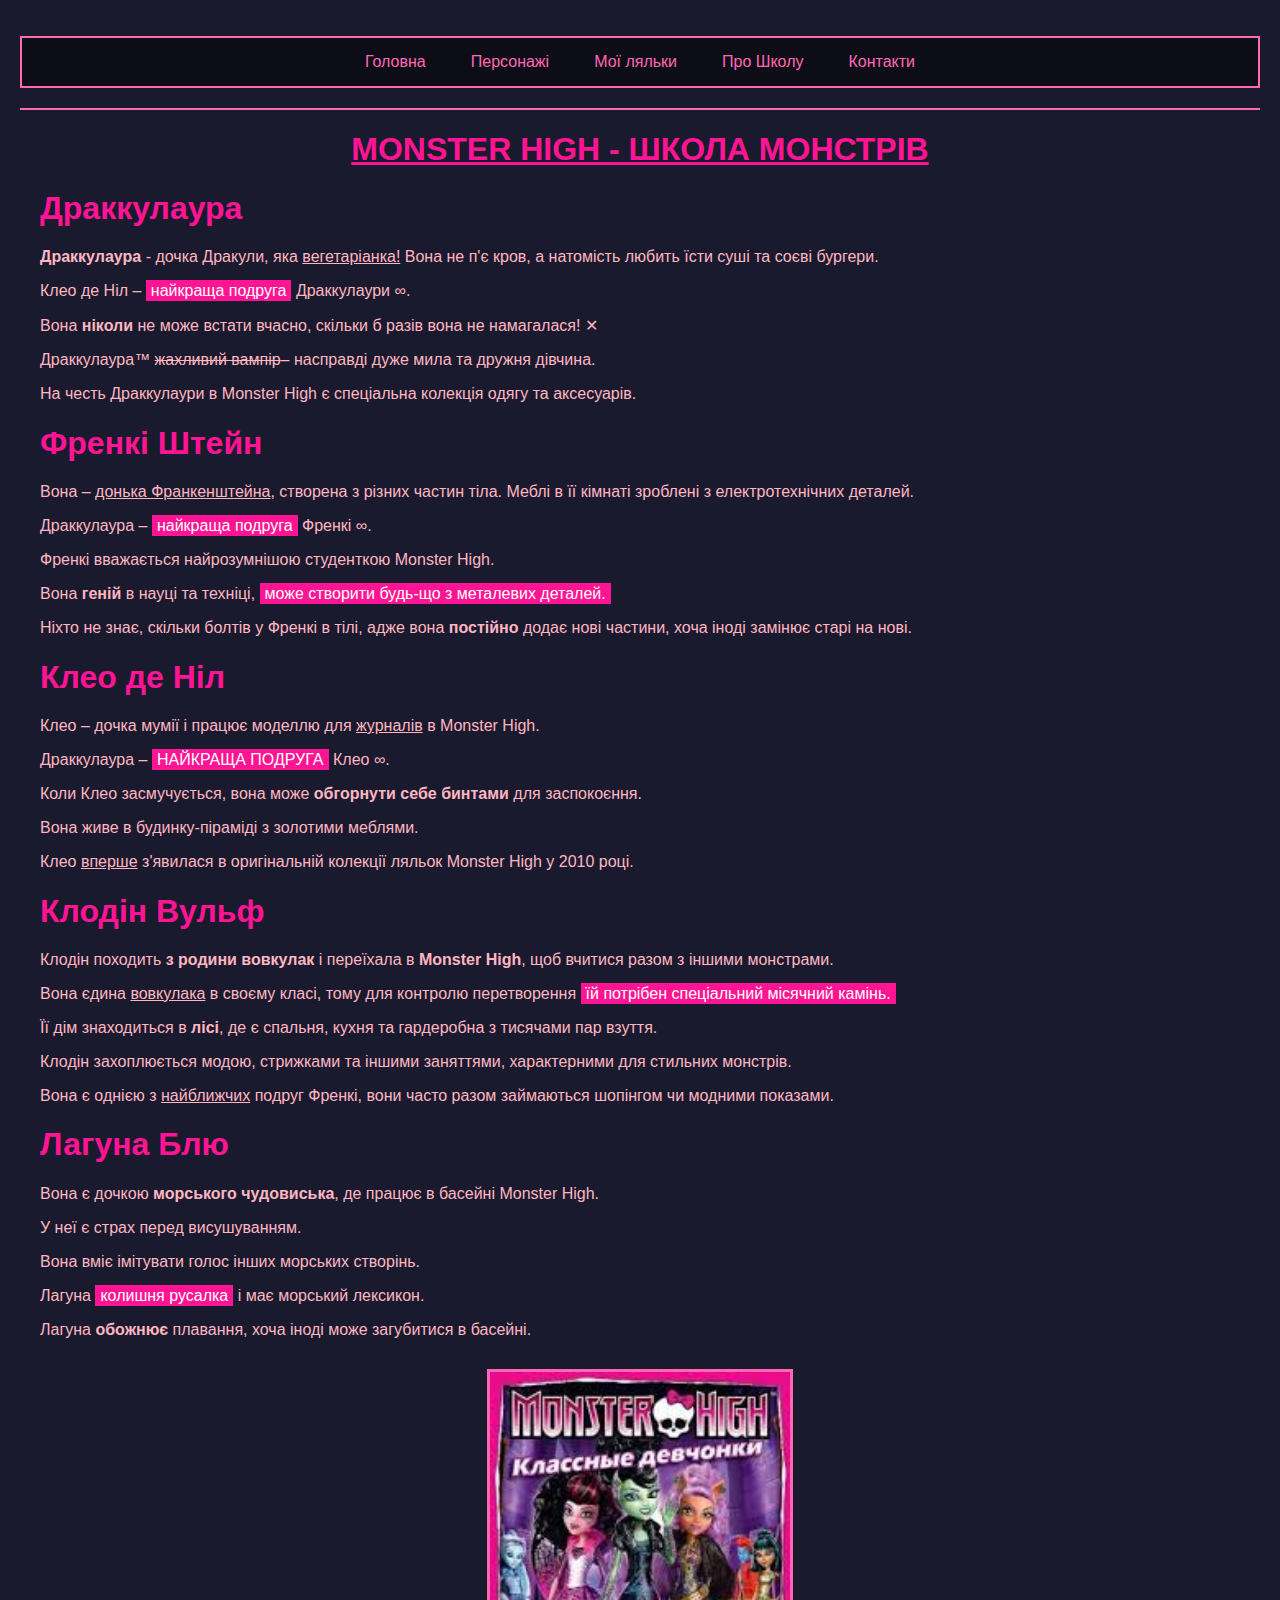
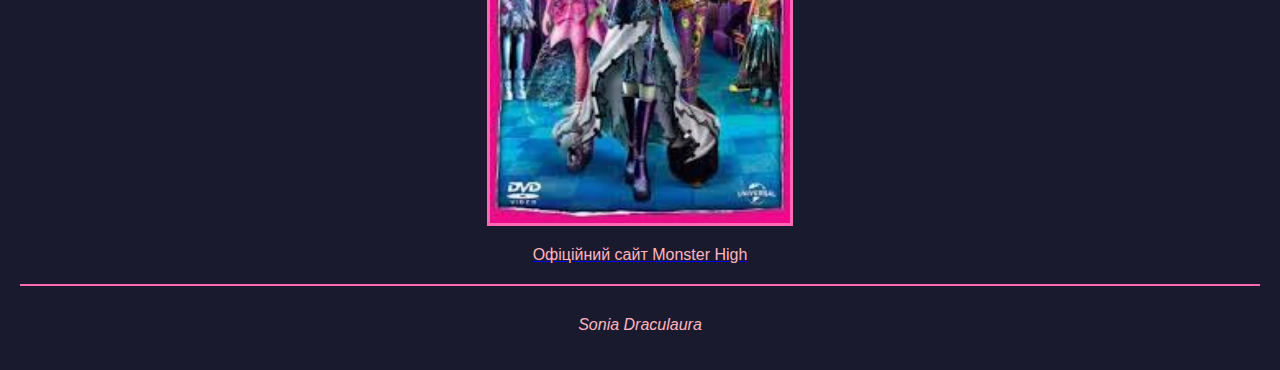
<file: index.html>
<!DOCTYPE html>
<html lang="uk">
<head>
    <meta charset="UTF-8">
    <meta name="viewport" content="width=device-width, initial-scale=1.0">
    <title>Monster High - Головна</title>
    <link rel="stylesheet" href="./assets/css/style.css">
</head>
<body>
       <header>
              <nav>
                     <ul class="navigations">
                            <li><a href="index.html">Головна</a></li>
                            <li><a href="personazhi.html">Персонажі</a></li>
                            <li><a href="galereya.html">Мої ляльки</a></li>
                            <li><a href="shkola.html">Про Школу</a></li>
                            <li><a href="kontakti.html">Контакти</a></li>
                     </ul>
              </nav>
       </header>

       <hr>

       <main class="container">
              <h1 class="text-center"><u>MONSTER HIGH - ШКОЛА МОНСТРІВ</u></h1>

              <h1>Драккулаура</h1>
              <p><strong>Драккулаура</strong> - дочка Дракули, яка <u>вегетаріанка!</u> Вона не п'є кров, а натомість любить їсти суші та соєві бургери.</p>
              <p>Клео де Ніл – <mark>найкраща подруга</mark> Драккулаури ∞.</p>
              <p>Вона <strong>ніколи</strong> не може встати вчасно, скільки б разів вона не намагалася! ✕</p>
              <p>Драккулаура™ <s>жахливий вампір</s>– насправді дуже мила та дружня дівчина.</p>
              <p>На честь Драккулаури в Monster High є спеціальна колекція одягу та аксесуарів.</p>

              <h1>Френкі Штейн</h1>
              <p>Вона – <u>донька Франкенштейна</u>, створена з різних частин тіла. Меблі в її кімнаті зроблені з електротехнічних деталей.</p>
              <p>Драккулаура – <mark>найкраща подруга</mark> Френкі ∞.</p>
              <p>Френкі вважається найрозумнішою студенткою Monster High. </p>
              <p>Вона <strong>геній</strong> в науці та техніці, <mark>може створити будь-що з металевих деталей.</mark></p>
              <p>Ніхто не знає, скільки болтів у Френкі в тілі, адже вона <strong>постійно</strong> додає нові частини, хоча іноді замінює старі на нові.</p>

              <h1>Клео де Ніл</h1>
              <p>Клео – дочка мумії і працює моделлю для <u>журналів</u> в Monster High. </p>
              <p>Драккулаура – <mark>НАЙКРАЩА ПОДРУГА</mark> Клео ∞.</p>
              <p>Коли Клео засмучується, вона може <strong>обгорнути себе бинтами</strong> для заспокоєння. </p>
              <p>Вона живе в будинку-піраміді з золотими меблями. </p>
              <p>Клео <u>вперше</u> з'явилася в оригінальній колекції ляльок Monster High у 2010 році.</p>

              <h1>Клодін Вульф</h1>
              <p>Клодін походить <strong>з родини вовкулак</strong> і переїхала в <strong>Monster High</strong>, щоб вчитися разом з іншими монстрами. </p>
              <p>Вона єдина <u>вовкулака</u> в своєму класі, тому для контролю перетворення <mark>їй потрібен спеціальний місячний камінь.</mark> </p>
              <p>Її дім знаходиться в <strong>лісі</strong>, де є спальня, кухня та гардеробна з тисячами пар взуття. </p>
              <p>Клодін захоплюється модою, стрижками та іншими заняттями, характерними для стильних монстрів. </p>
              <p>Вона є однією з <u>найближчих</u> подруг Френкі, вони часто разом займаються шопінгом чи модними показами.</p>

              <h1>Лагуна Блю</h1>
              <p>Вона є дочкою <strong>морського чудовиська</strong>, де працює в басейні Monster High.</p>
              <p>У неї є страх перед висушуванням.</p>
              <p>Вона вміє імітувати голос інших морських створінь.</p>
              <p>Лагуна <mark>колишня русалка</mark> і має морський лексикон.</p>
              <p>Лагуна <strong>обожнює</strong> плавання, хоча іноді може загубитися в басейні.</p>

              <div class="text-center" style="margin-top: 30px;">
                     <a href="https://www.mattel.com/en-us/monster-high" target="_blank">
                            <img src="assets/images/images.jpg" alt="Monster High Official" style="width: 300px; border: 3px solid #ff69b4;">
                            <p>Офіційний сайт Monster High</p>
                     </a>
              </div>
       </main>

       <hr>

       <footer>
              <p class="text-center"> <i>Sonia Draculaura</i></p>
       </footer>
</body>
</html>
</file>
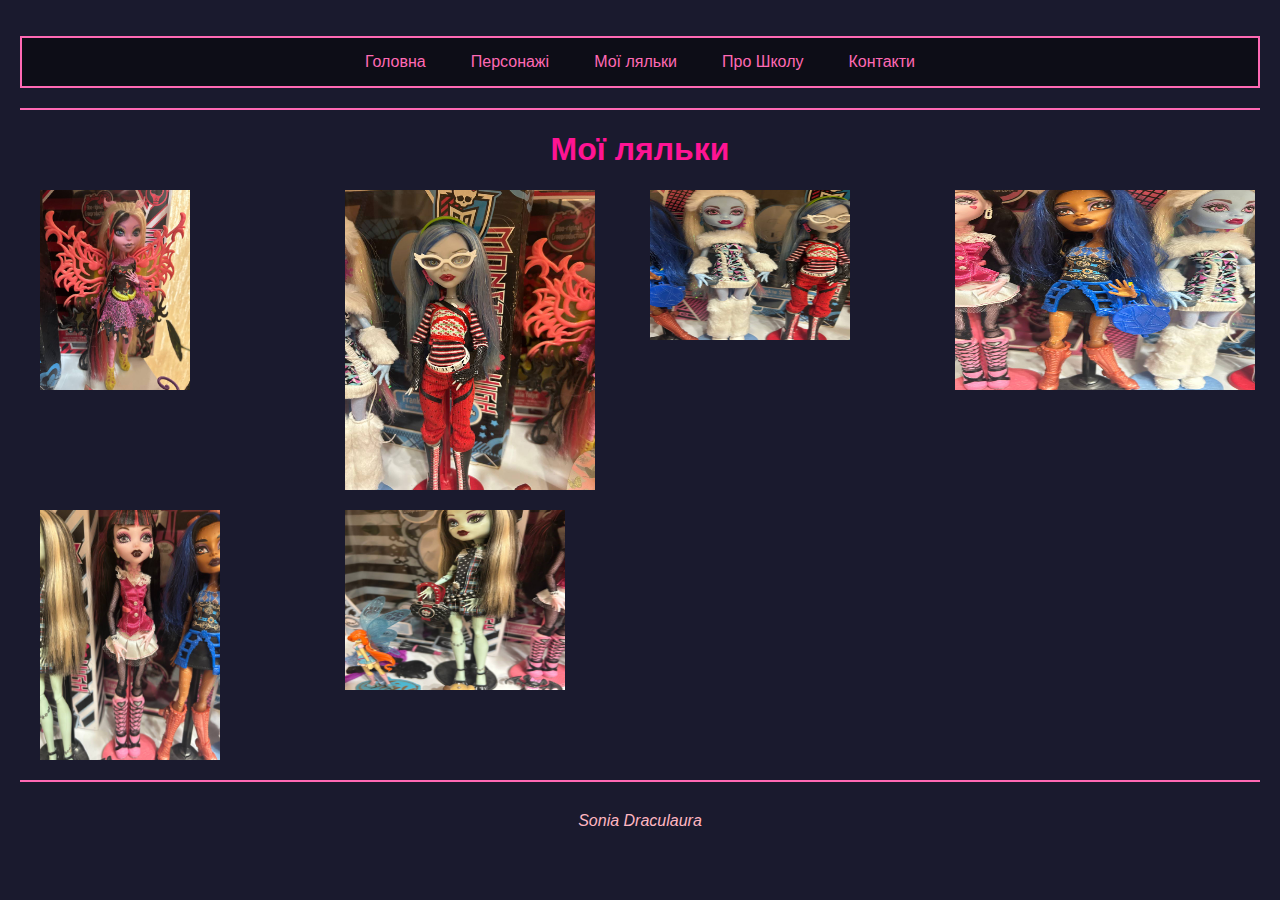
<file: galereya.html>
<!DOCTYPE html>
<html lang="uk">
<head>
    <meta charset="UTF-8">
    <meta name="viewport" content="width=device-width, initial-scale=1.0">
    <title>Мої ляльки - Monster High</title>
    <link rel="stylesheet" href="./assets/css/style.css">
</head>
<body>
       <header>
              <nav>
                     <ul class="navigations">
                            <li><a href="index.html">Головна</a></li>
                            <li><a href="personazhi.html">Персонажі</a></li>
                            <li><a href="galereya.html">Мої ляльки</a></li>
                            <li><a href="shkola.html">Про Школу</a></li>
                            <li><a href="kontakti.html">Контакти</a></li>
                     </ul>
              </nav>
       </header>

       <hr>
       
       <main class="container">
              <h1 class="text-center">Мої ляльки</h1>

              <div class="gallery-grid">
                     <img src="assets/images/IMAGE 2025-11-04 23:35:11.jpg" alt="Monster High лялька" width="150" height="200">
                     <img src="assets/images/IMAGE 2025-11-04 23:35:15.jpg" alt="Monster High лялька" width="250" height="300">
                     <img src="assets/images/IMAGE 2025-11-04 23:35:17.jpg" alt="Monster High лялька" width="200" height="150">
                     <img src="assets/images/IMAGE 2025-11-04 23:35:19.jpg" alt="Monster High лялька" width="300" height="200">
                     <img src="assets/images/IMAGE 2025-11-04 23:35:22.jpg" alt="Monster High лялька" width="180" height="250">
                     <img src="assets/images/IMAGE 2025-11-04 23:35:24.jpg" alt="Monster High лялька" width="220" height="180">
              </div>
       </main>

       <hr>
       
       <footer>
              <p class="text-center"> <i>Sonia Draculaura</i></p>
       </footer>
</body>
</html>
</file>
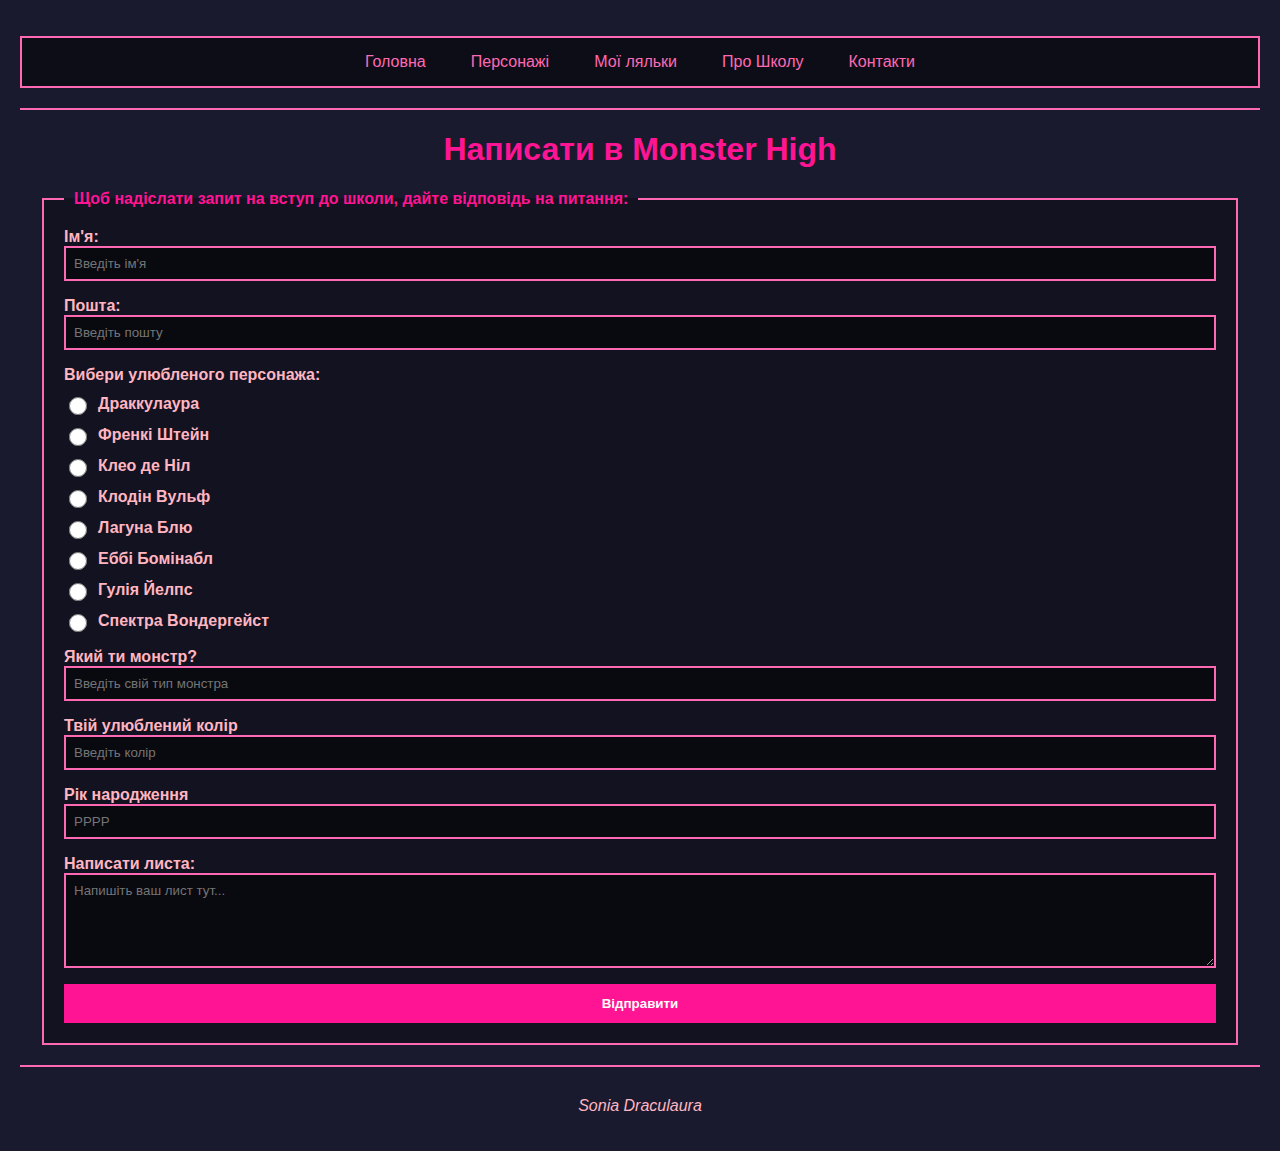
<file: kontakti.html>
<!DOCTYPE html>
<html lang="uk">
<head>
    <meta charset="UTF-8">
    <meta name="viewport" content="width=device-width, initial-scale=1.0">
    <title>Контакти - Monster High</title>
    <link rel="stylesheet" href="./assets/css/style.css">
</head>
<body>
       <header>
              <nav>
                     <ul class="navigations">
                            <li><a href="index.html">Головна</a></li>
                            <li><a href="personazhi.html">Персонажі</a></li>
                            <li><a href="galereya.html">Мої ляльки</a></li>
                            <li><a href="shkola.html">Про Школу</a></li>
                            <li><a href="kontakti.html">Контакти</a></li>
                     </ul>
              </nav>
       </header>

       <hr>

       <main class="container">
              <h1 class="text-center">Написати в Monster High</h1>

              <form>
                     <fieldset class="gap-4 grid">
                            <legend>Щоб надіслати запит на вступ до школи, дайте відповідь на питання:</legend>
                            <div class="grid"> 
                                   <label for="name">Ім'я:</label>
                                   <input type="text" id="name" placeholder="Введіть ім'я" required>
                            </div>

                            <div class="grid"> 
                                   <label for="email">Пошта:</label>
                                   <input type="email" id="email" placeholder="Введіть пошту" required>
                            </div>

                            <div class="grid">
                                   <label for="title">Вибери улюбленого персонажа: </label>
                                   
                                   <div class="radio-column">
                                          <div class="radio-option">
                                                 <input type="radio" id="Драккулаура" value="Драккулаура" name="title">
                                                 <label for="Драккулаура">Драккулаура</label>
                                          </div>

                                          <div class="radio-option">
                                                 <input type="radio" id="Френкі" value="Френкі" name="title">
                                                 <label for="Френкі">Френкі Штейн</label>
                                          </div>

                                          <div class="radio-option">
                                                 <input type="radio" id="Клео" value="Клео" name="title">
                                                 <label for="Клео">Клео де Ніл</label>
                                          </div>

                                          <div class="radio-option">
                                                 <input type="radio" id="Клодін" value="Клодін" name="title">
                                                 <label for="Клодін">Клодін Вульф</label>
                                          </div>

                                          <div class="radio-option">
                                                 <input type="radio" id="Лагуна" value="Лагуна" name="title">
                                                 <label for="Лагуна">Лагуна Блю</label>
                                          </div>

                                          <div class="radio-option">
                                                 <input type="radio" id="Еббі" value="Еббі" name="title">
                                                 <label for="Еббі">Еббі Бомінабл</label>
                                          </div>

                                          <div class="radio-option">
                                                 <input type="radio" id="Гулія" value="Гулія" name="title">
                                                 <label for="Гулія">Гулія Йелпс</label>
                                          </div>

                                          <div class="radio-option">
                                                 <input type="radio" id="Спектра" value="Спектра" name="title">
                                                 <label for="Спектра">Спектра Вондергейст</label>
                                          </div>
                                   </div>
                            </div>


                            <div class="grid">
                                   <label for="card_number">Який ти монстр?</label>
                                   <input type="text" id="card_number" placeholder="Введіть свій тип монстра" required>
                            </div>

                            <div class="grid">
                                   <label for="СVV">Твій улюблений колір</label>
                                   <input type="text" id="CVV" placeholder="Введіть колір" required>
                            </div>

                            <div class="grid">
                                   <label for="date">Рік народження</label>
                                   <input type="text" id="date" placeholder="РРРР" required>
                            </div>

                            <div class="grid">
                                   <label for="message">Написати листа:</label>
                                   <textarea id="message" rows="5" placeholder="Напишіть ваш лист тут..." required></textarea>
                            </div>

                            <button type="submit">Відправити</button>
                     </fieldset>
              </form>
       </main>

       <hr>

       <footer>
              <p class="text-center"> <i>Sonia Draculaura</i></p>
       </footer>
</body>
</html>
</file>
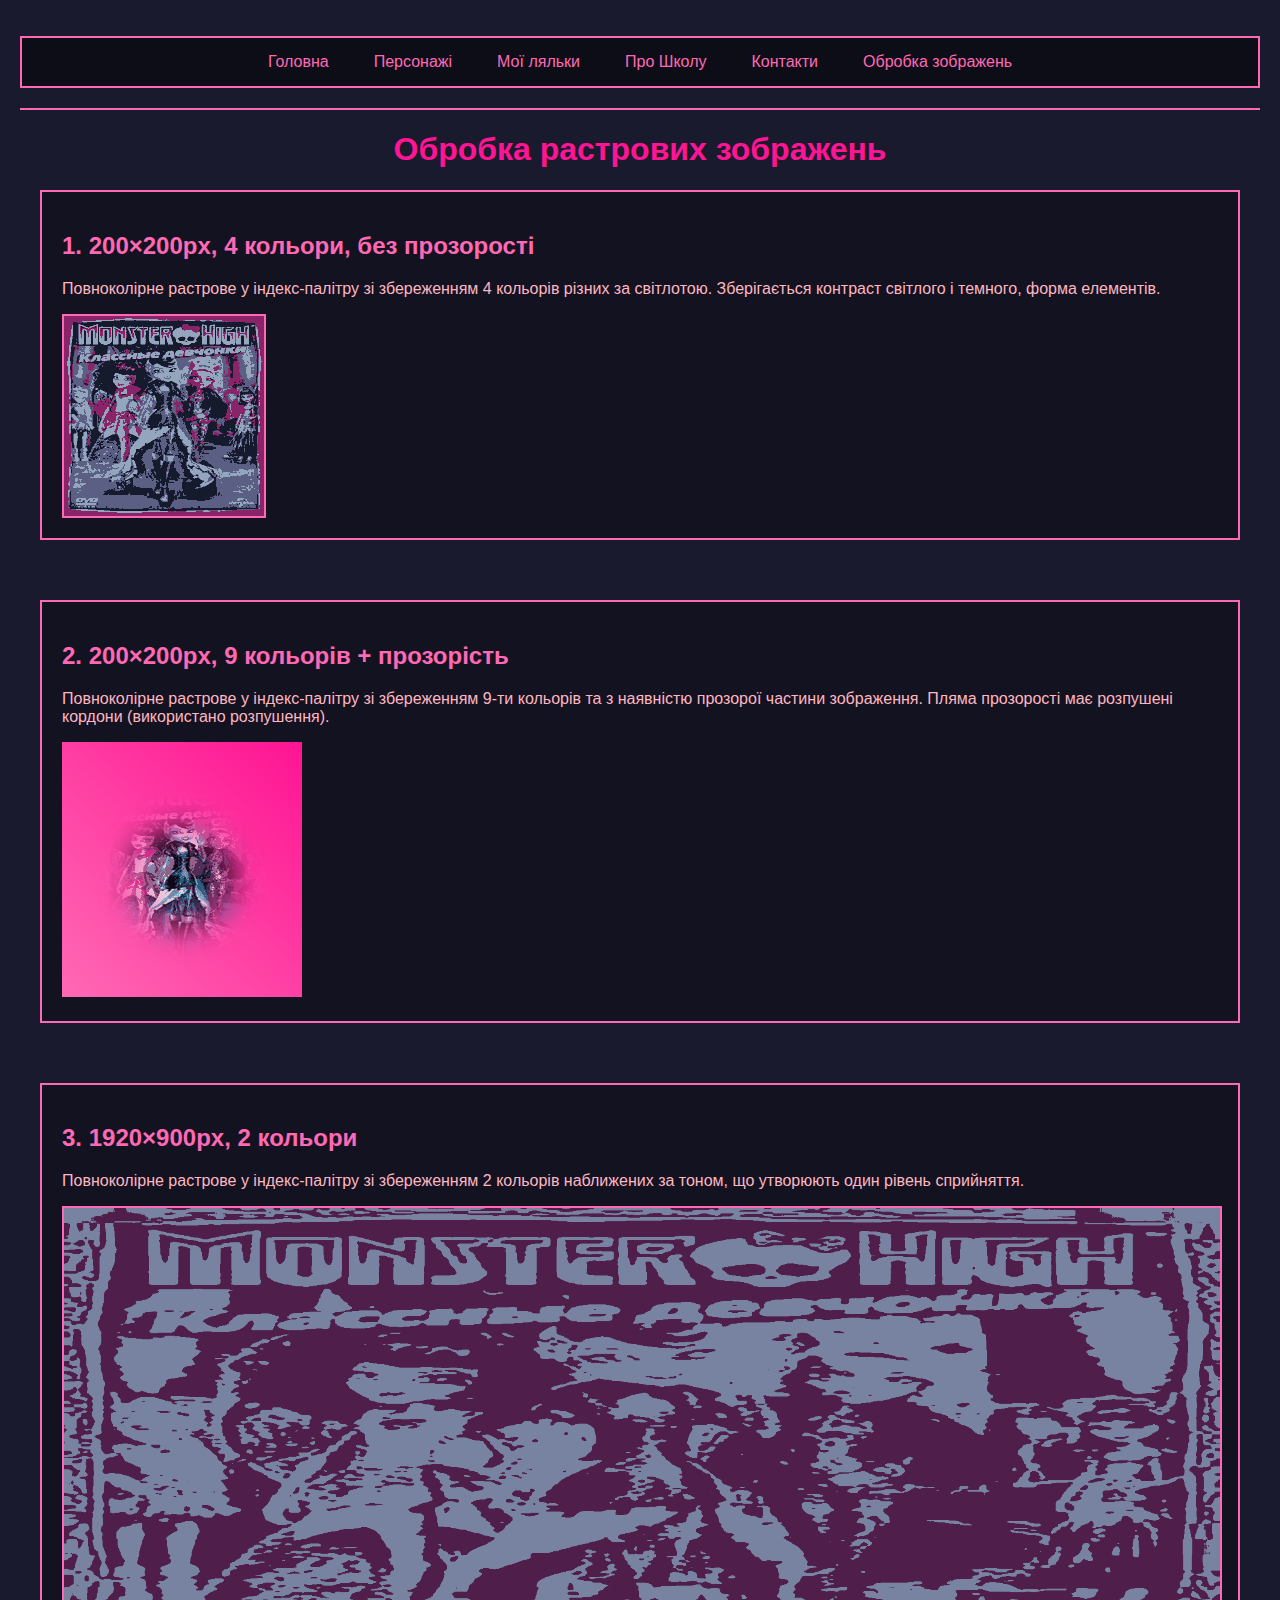
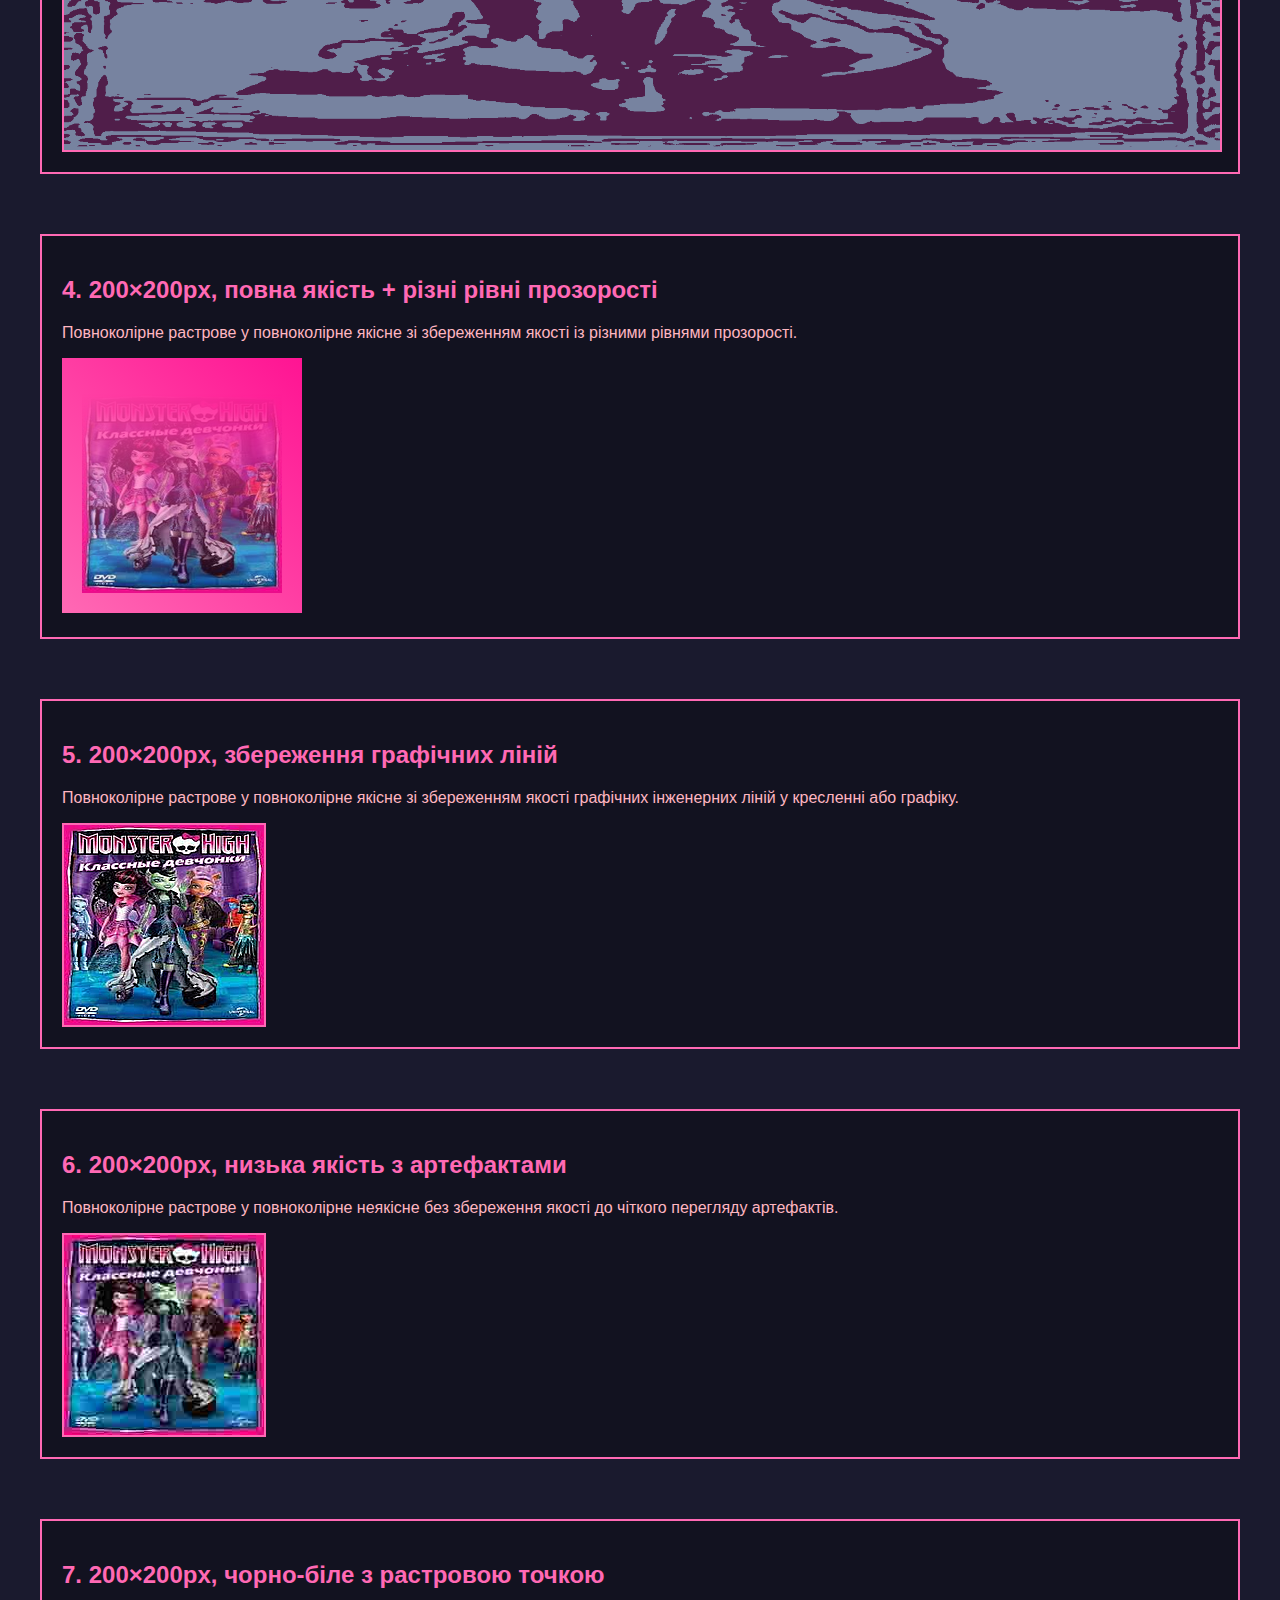
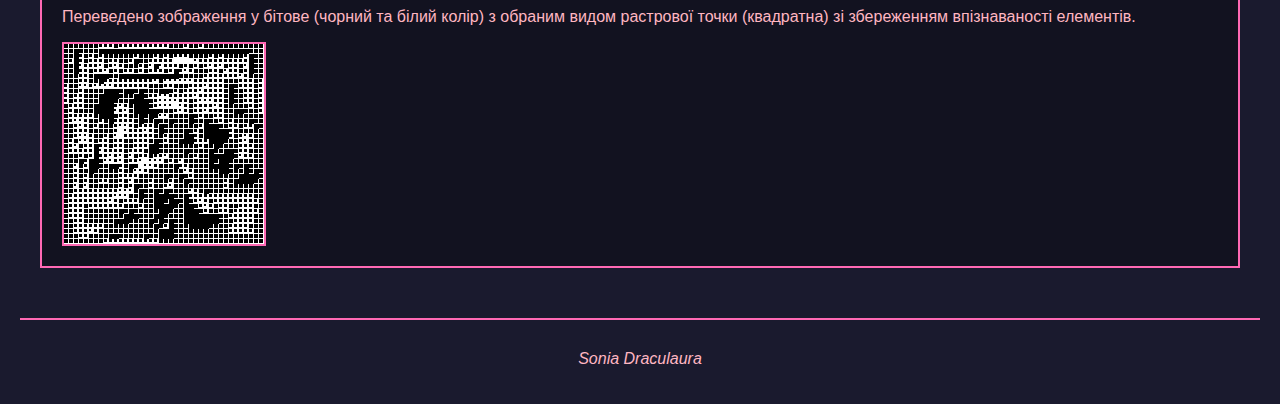
<file: obrobka.html>
<!DOCTYPE html>
<html lang="uk">
<head>
    <meta charset="UTF-8">
    <meta name="viewport" content="width=device-width, initial-scale=1.0">
    <title>Обробка зображень - Monster High</title>
    <link rel="stylesheet" href="./assets/css/style.css">
</head>
<body>
       <header>
              <nav>
                     <ul class="navigations">
                            <li><a href="index.html">Головна</a></li>
                            <li><a href="personazhi.html">Персонажі</a></li>
                            <li><a href="galereya.html">Мої ляльки</a></li>
                            <li><a href="shkola.html">Про Школу</a></li>
                            <li><a href="kontakti.html">Контакти</a></li>
                            <li><a href="obrobka.html">Обробка зображень</a></li>
                     </ul>
              </nav>
       </header>

       <hr>

       <main class="container">
              <h1 class="text-center">Обробка растрових зображень</h1>

              <div class="processed-images">
                     <article>
                            <h2>1. 200×200px, 4 кольори, без прозорості</h2>
                            <p>Повноколірне растрове у індекс-палітру зі збереженням 4 кольорів різних за світлотою. Зберігається контраст світлого і темного, форма елементів.</p>
                            <img src="assets/images/processed/1_200x200_4colors.png" alt="4 кольори" style="max-width: 300px; border: 2px solid #ff69b4;">
                     </article>

                     <article>
                            <h2>2. 200×200px, 9 кольорів + прозорість</h2>
                            <p>Повноколірне растрове у індекс-палітру зі збереженням 9-ти кольорів та з наявністю прозорої частини зображення. Пляма прозорості має розпушені кордони (використано розпушення).</p>
                            <div style="background: linear-gradient(45deg, #ff69b4, #ff1493); padding: 20px; display: inline-block;">
                                   <img src="assets/images/processed/2_200x200_9colors_transparent.png" alt="9 кольорів + прозорість" style="max-width: 300px;">
                            </div>
                     </article>

                     <article>
                            <h2>3. 1920×900px, 2 кольори</h2>
                            <p>Повноколірне растрове у індекс-палітру зі збереженням 2 кольорів наближених за тоном, що утворюють один рівень сприйняття.</p>
                            <img src="assets/images/processed/3_1920x900_2colors.png" alt="2 кольори" style="max-width: 100%; border: 2px solid #ff69b4;">
                     </article>

                     <article>
                            <h2>4. 200×200px, повна якість + різні рівні прозорості</h2>
                            <p>Повноколірне растрове у повноколірне якісне зі збереженням якості із різними рівнями прозорості.</p>
                            <div style="background: linear-gradient(45deg, #ff69b4, #ff1493); padding: 20px; display: inline-block;">
                                   <img src="assets/images/processed/4_200x200_fullquality_transparent.png" alt="Повна якість + прозорість" style="max-width: 300px;">
                            </div>
                     </article>

                     <article>
                            <h2>5. 200×200px, збереження графічних ліній</h2>
                            <p>Повноколірне растрове у повноколірне якісне зі збереженням якості графічних інженерних ліній у кресленні або графіку.</p>
                            <img src="assets/images/processed/5_200x200_preserve_lines.png" alt="Збереження ліній" style="max-width: 300px; border: 2px solid #ff69b4;">
                     </article>

                     <article>
                            <h2>6. 200×200px, низька якість з артефактами</h2>
                            <p>Повноколірне растрове у повноколірне неякісне без збереження якості до чіткого перегляду артефактів.</p>
                            <img src="assets/images/processed/6_200x200_lowquality.jpg" alt="Низька якість" style="max-width: 300px; border: 2px solid #ff69b4;">
                     </article>

                     <article>
                            <h2>7. 200×200px, чорно-біле з растровою точкою</h2>
                            <p>Переведено зображення у бітове (чорний та білий колір) з обраним видом растрової точки (квадратна) зі збереженням впізнаваності елементів.</p>
                            <img src="assets/images/processed/7_200x200_halftone.png" alt="Чорно-біле з растровою точкою" style="max-width: 300px; border: 2px solid #ff69b4;">
                     </article>
              </div>
       </main>

       <hr>

       <footer>
              <p class="text-center"> <i>Sonia Draculaura</i></p>
       </footer>
</body>
</html>
</file>
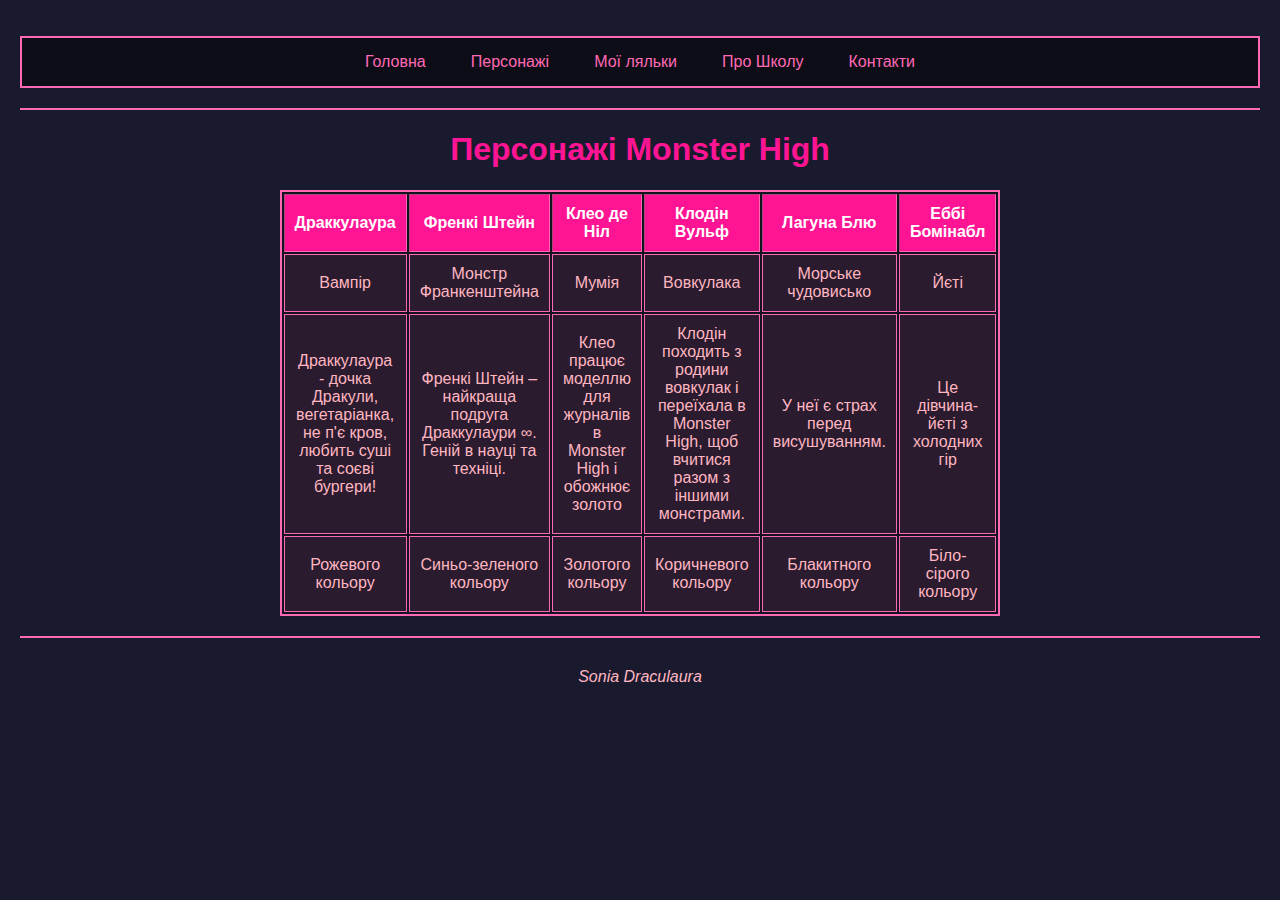
<file: personazhi.html>
<!DOCTYPE html>
<html lang="uk">
<head>
    <meta charset="UTF-8">
    <meta name="viewport" content="width=device-width, initial-scale=1.0">
    <title>Персонажі - Monster High</title>
    <link rel="stylesheet" href="./assets/css/style.css">
</head>
<body>
       <header>
              <nav>
                     <ul class="navigations">
                            <li><a href="index.html">Головна</a></li>
                            <li><a href="personazhi.html">Персонажі</a></li>
                            <li><a href="galereya.html">Мої ляльки</a></li>
                            <li><a href="shkola.html">Про Школу</a></li>
                            <li><a href="kontakti.html">Контакти</a></li>
                     </ul>
              </nav>
       </header>

       <hr>

       <main class="container">
              <h1 class="text-center">Персонажі Monster High</h1>

              <div class="flex-center">
                     <table class="text-center" border="2" width="600">
                            <thead>
                                   <tr>
                                          <th>Драккулаура</th>
                                          <th>Френкі Штейн</th>
                                          <th>Клео де Ніл</th>
                                          <th>Клодін Вульф</th>
                                          <th>Лагуна Блю</th>
                                          <th>Еббі Бомінабл</th>
                                   </tr>
                            </thead>
                            <tbody>
                                   <tr>
                                          <td>Вампір</td>
                                          <td>Монстр Франкенштейна</td>
                                          <td>Мумія</td>
                                          <td>Вовкулака</td>
                                          <td>Морське чудовисько</td>
                                          <td>Йєті</td>  
                                   </tr>
                                   <tr>
                                          <td>Драккулаура - дочка Дракули, вегетаріанка, не п'є кров, любить суші та соєві бургери!</td>
                                          <td>Френкі Штейн – найкраща подруга Драккулаури ∞. Геній в науці та техніці.</td>
                                          <td>Клео працює моделлю для журналів в Monster High і обожнює золото</td>
                                          <td>Клодін походить з родини вовкулак і переїхала в Monster High, щоб вчитися разом з іншими монстрами.</td>
                                          <td>У неї є страх перед висушуванням.</td>
                                          <td>Це дівчина-йєті з холодних гір</td>
                                   </tr>
                                   <tr>
                                          <td>Рожевого кольору</td>
                                          <td>Синьо-зеленого кольору</td>
                                          <td>Золотого кольору</td>
                                          <td>Коричневого кольору</td>
                                          <td>Блакитного кольору</td>
                                          <td>Біло-сірого кольору</td>
                                   </tr>
                            </tbody>
                     </table>
              </div>
       </main>

       <hr>

       <footer>
              <p class="text-center"> <i>Sonia Draculaura</i></p>
       </footer>
</body>
</html>
</file>
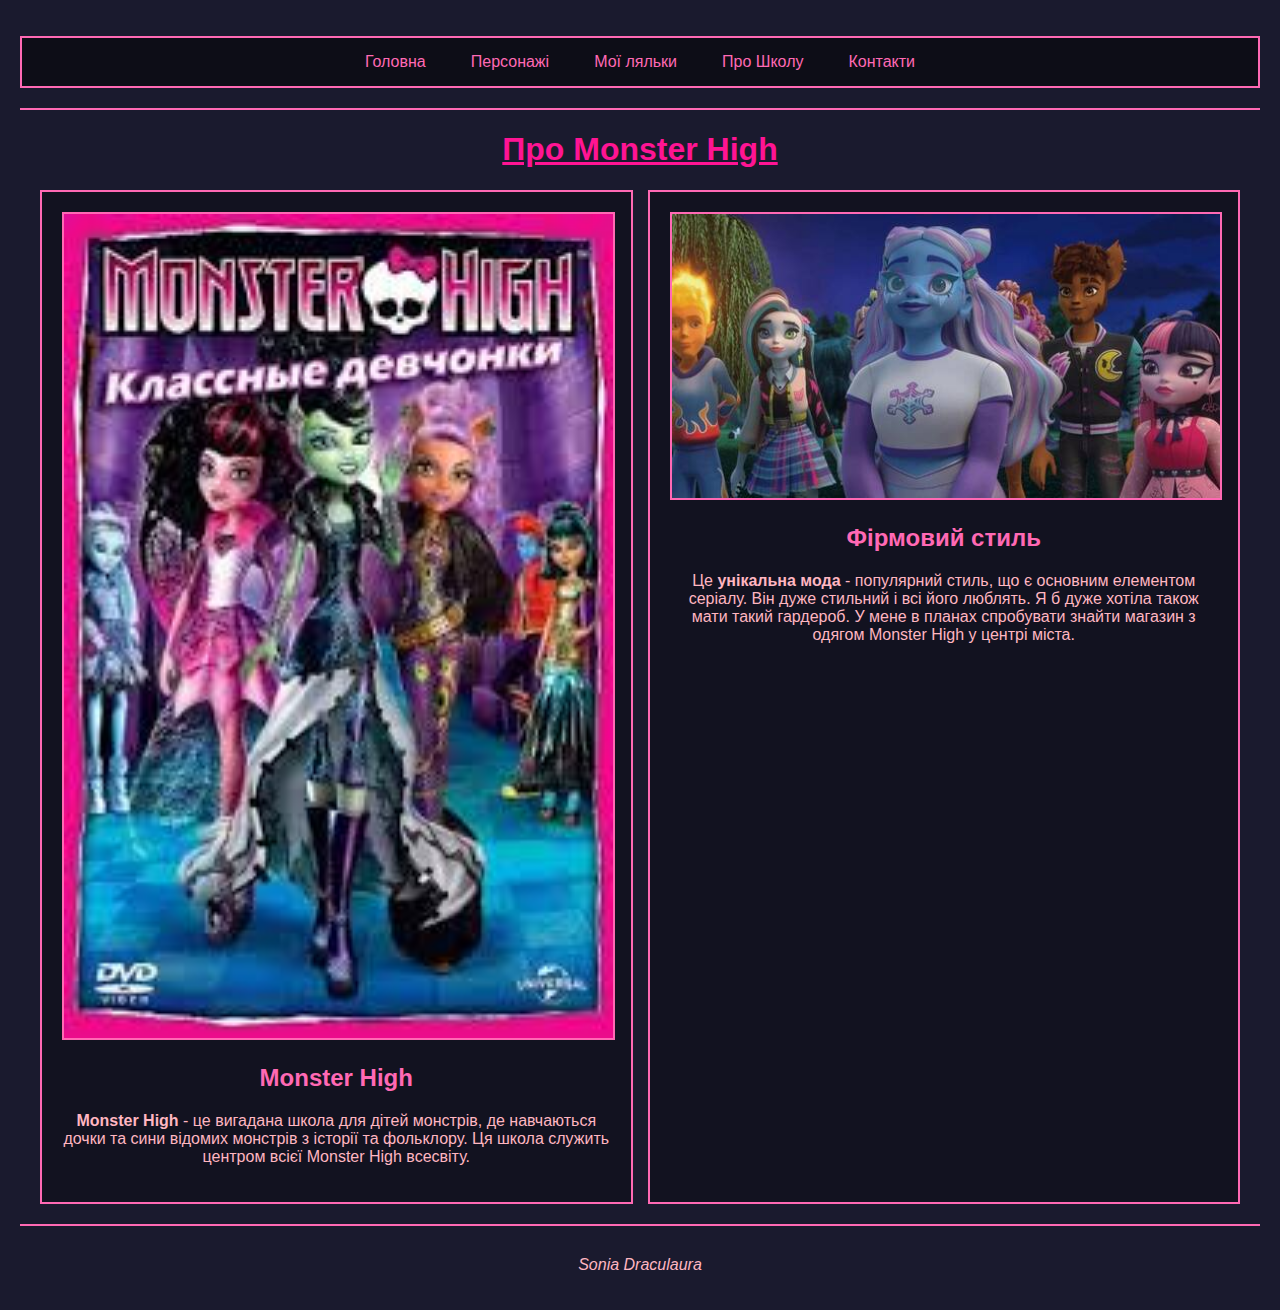
<file: shkola.html>
<!DOCTYPE html>
<html lang="uk">
<head>
    <meta charset="UTF-8">
    <meta name="viewport" content="width=device-width, initial-scale=1.0">
    <title>Про Школу - Monster High</title>
    <link rel="stylesheet" href="./assets/css/style.css">
</head>
<body>
       <header>
              <nav>
                     <ul class="navigations">
                            <li><a href="index.html">Головна</a></li>
                            <li><a href="personazhi.html">Персонажі</a></li>
                            <li><a href="galereya.html">Мої ляльки</a></li>
                            <li><a href="shkola.html">Про Школу</a></li>
                            <li><a href="kontakti.html">Контакти</a></li>
                     </ul>
              </nav>
       </header>
       
       <hr>

       <main class="container">
              <h1 class="text-center"><u>Про Monster High</u></h1>

              <div class="articles">
                     <article class="text-center">
                            <img class="articles-img" src="assets/images/images.jpg" alt="Monster High School">

                            <h2>Monster High</h2>
                            <p><b>Monster High </b>- це вигадана школа для дітей монстрів, де навчаються дочки та сини відомих монстрів з історії та фольклору. Ця школа служить центром всієї Monster High всесвіту. </p>
                     </article>
                     <article class="text-center">
                            <img class="articles-img" src="assets/images/h280_51556860.jpg" alt="Monster High Fashion">
                            
                            <h2>Фірмовий стиль</h2>
                            <p>Це <b>унікальна мода </b>- популярний стиль, що є основним елементом серіалу. Він дуже стильний і всі його люблять. Я б дуже хотіла також мати такий гардероб. У мене в планах спробувати знайти магазин з одягом Monster High у центрі міста.  </p>
                     </article>
              </div>
       </main>

       <hr>
       
       <footer>
              <p class="text-center"> <i>Sonia Draculaura</i></p>
       </footer>
</body>
</html>
</file>
<file: assets/css/style.css>
body {
  background: #1a1a2e;
  color: #ff69b4;
  font-family: Arial, sans-serif;
  margin: 0;
  padding: 20px;
}

.navigations {
  display: flex;
  align-items: center;
  justify-content: center;
  gap: 15px;
  list-style: none;
  padding: 15px;
  background: rgba(0, 0, 0, 0.5);
  border: 2px solid #ff69b4;
}

.navigations a {
  color: #ff69b4;
  text-decoration: none;
  padding: 8px 15px;
}

.navigations a:hover {
  background: #ff69b4;
  color: #1a1a2e;
}

@media screen and (max-width: 600px) {
  .navigations {
    display: grid;
    text-align: center;
  }
}

.articles {
  display: grid;
  gap: 15px;
  grid-template-columns: repeat(2, 1fr);
}

@media screen and (max-width: 768px) {
  .articles {
    grid-template-columns: repeat(1, 1fr);
  }
}

.articles-img {
  width: 100%;
  height: auto;
  border: 2px solid #ff69b4;
}

.container {
  max-width: 1200px;
  margin: 0 auto;
  padding: 0 15px;
}

.text-center {
  text-align: center;
}

.grid {
  display: grid;
}

.flex-center {
  display: flex;
  justify-content: center;
}

.gap-4 {
  gap: 16px;
}

h1 {
  color: #ff1493;
}

h2 {
  color: #ff69b4;
}

p {
  color: #ffb6c1;
}

mark {
  background: #ff1493;
  color: #fff;
  padding: 2px 5px;
}

table {
  background: rgba(0, 0, 0, 0.3);
  border: 2px solid #ff69b4;
}

table th {
  background: #ff1493;
  color: #fff;
  padding: 10px;
}

table td {
  background: rgba(255, 105, 180, 0.1);
  color: #ffb6c1;
  padding: 10px;
  border: 1px solid #ff69b4;
}

fieldset {
  border: 2px solid #ff69b4;
  padding: 20px;
  background: rgba(0, 0, 0, 0.3);
}

legend {
  color: #ff1493;
  font-weight: bold;
  padding: 0 10px;
}

label {
  color: #ffb6c1;
  font-weight: bold;
}

input[type="text"],
input[type="email"] {
  padding: 8px;
  border: 2px solid #ff69b4;
  background: rgba(0, 0, 0, 0.5);
  color: #ffb6c1;
}

input[type="text"]:focus,
input[type="email"]:focus {
  border-color: #ff1493;
}

textarea {
  padding: 8px;
  border: 2px solid #ff69b4;
  background: rgba(0, 0, 0, 0.5);
  color: #ffb6c1;
  font-family: Arial, sans-serif;
  resize: vertical;
}

textarea:focus {
  border-color: #ff1493;
  outline: none;
}

button {
  padding: 12px 30px;
  background: #ff1493;
  color: #fff;
  border: none;
  font-weight: bold;
  cursor: pointer;
}

button:hover {
  background: #ff69b4;
}

hr {
  border: none;
  border-top: 2px solid #ff69b4;
  margin: 20px 0;
}

footer {
  color: #ffb6c1;
  margin-top: 30px;
}

.gallery-grid {
  display: grid;
  grid-template-columns: repeat(auto-fit, minmax(250px, 1fr));
  gap: 20px;
  margin-top: 20px;
}

.gallery-img {
  width: 100%;
  height: auto;
  border: 2px solid #ff69b4;
}

article {
  background: rgba(0, 0, 0, 0.3);
  padding: 20px;
  border: 2px solid #ff69b4;
}

.radio-column {
  display: flex;
  flex-direction: column;
  gap: 10px;
  margin-top: 10px;
}

.radio-option {
  display: flex;
  align-items: center;
  gap: 8px;
}

.radio-option input[type="radio"] {
  width: 18px;
  height: 18px;
  cursor: pointer;
}

.radio-option label {
  cursor: pointer;
  color: #ffb6c1;
  margin: 0;
}

.radio-option label:hover {
  color: #ff69b4;
}

.processed-images {
  display: grid;
  gap: 30px;
  margin-top: 20px;
}

.processed-images article {
  margin-bottom: 30px;
}

.processed-images img {
  margin-top: 15px;
  display: block;
}

/*# sourceMappingURL=style.css.map */
</file>
